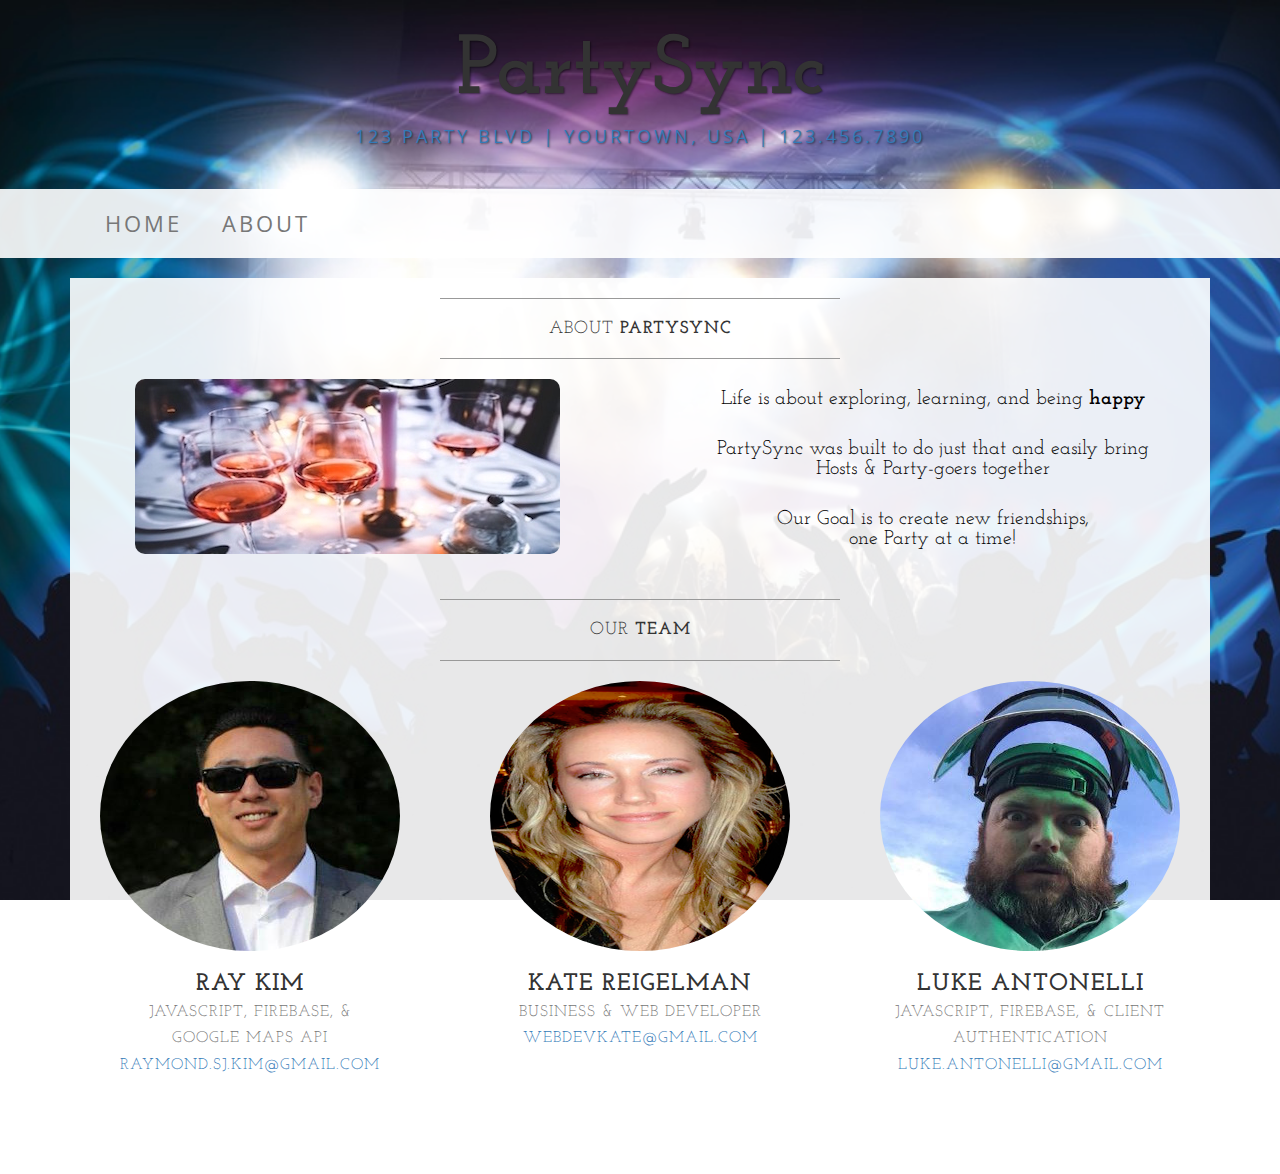
<file: public/partysync/about.html>
<!DOCTYPE html>
<html lang="en">
<head>
    <meta charset="utf-8">
    <meta http-equiv="X-UA-Compatible" content="IE=edge">
    <meta name="viewport" content="width=device-width, initial-scale=1">
    <meta name="description" content="">
    <meta name="author" content="">
    <title>About - PartySync</title>
    <!-- Bootstrap Core CSS -->
    <link href="css/bootstrap.min.css" rel="stylesheet">
    <!-- Custom CSS -->
    <link href="css/partysync.css" rel="stylesheet">
    <!-- Fonts -->
    <link href="http://fonts.googleapis.com/css?family=Open+Sans:300italic,400italic,600italic,700italic,800italic,400,300,600,700,800" rel="stylesheet" type="text/css">
    <link href="http://fonts.googleapis.com/css?family=Josefin+Slab:100,300,400,600,700,100italic,300italic,400italic,600italic,700italic" rel="stylesheet" type="text/css">
</head>
<body>
    <div class="brand">PartySync</div>
    <div class="address-bar">123 Party Blvd | YourTown, USA | 123.456.7890</div>
    <!-- Navigation -->
    <nav class="nav navbar navbar-default" role="navigation">
        <div class="container">
            <!-- Brand and toggle get grouped for better mobile display -->
            <div class="navbar-header">
                <button type="button" class="navbar-toggle" data-toggle="collapse" data-target="#bs-example-navbar-collapse-1">
                    <span class="sr-only">Toggle navigation</span>
                    <span class="icon-bar"></span>
                    <span class="icon-bar"></span>
                    <span class="icon-bar"></span>
                </button>
                <!-- navbar-brand is hidden on larger screens, but visible when the menu is collapsed -->
                <a class="navbar-brand" href="indexNew.html">PartySync</a>
            </div>
            <!-- Collect the nav links, forms, and other content for toggling -->
            <div class="collapse navbar-collapse" id="bs-example-navbar-collapse-1">
                <ul class="nav navbar-nav">
                    <li>
                        <a href="indexNew.html">Home</a>
                    </li>
                    <li>
                        <a href="about.html">About</a>
                    </li>
                </ul>
            </div>
            <!-- /.navbar-collapse -->
        </div>
        <!-- /.container -->
    </nav>
    <div class="container">         
        <div class="box">
            <div class="row">
                <div class="row">
                    <hr>
                    <h2 class="intro-text text-center">About
                        <strong>PartySync</strong>
                    </h2>
                    <hr>
                </div>
                <div class="col-md-6 text-center">
                    <img class="img-responsive img-border-left" src="././img/slide-1.jpg" alt="">
                </div>
                <div class="col-md-6 text-center">
                    <p class="about">Life is about exploring, learning, and being <strong>happy</strong></p>
                    <br>
                    <p class="about">PartySync was built to do just that and easily bring <br> Hosts &amp Party-goers together </p>
                    <br>

                    <p class="about">Our Goal is to create new friendships,<br> one Party at a time!</p>
                </div>
                <div class="clearfix"></div>
            </div>
        </div>          
        <div class="box">
            <div class="row">
                <hr>
                <h2 class="intro-text text-center">Our
                    <strong>Team</strong>
                </h2>
                <hr>
            </div>                       
            
            <div class="row headshot-row">
                <div class="col-md-4 col-lg-4 text-center">
                    <img class="img-responsive round-img" src="././img/ray.jpeg">
                    <h3>Ray Kim
                    <br>
                        <small>JavaScript, Firebase, & <br> Google Maps API <br> <a href="raymond.sj.kim@gmail.com">raymond.sj.kim@gmail.com</a></small>
                    </h3>
                </div>
                <div class="col-md-4 col-lg-4 text-center">
                    <img class="img-responsive round-img" src="././img/kate1.png">
                    <h3>Kate Reigelman
                        
                    <br>
                        <small>Business & Web Developer <br> <a href="webdevkate@gmail.com">WebDevKate@gmail.com</a></small>
                    </h3>
                </div>
                <div class="col-md-4 col-lg-4 text-center">
                    <img class="img-responsive round-img" src="././img/luke.jpeg">
                    <h3>Luke Antonelli
                    <br>
                        <small>JavaScript, Firebase, & Client Authentication <br> <a href="luke.antonelli@gmail.com">luke.antonelli@gmail.com</a></small>
                    </h3>
                </div>
            </div>
            
            <div class="clearfix"></div>      
        </div>
    </div>
    <!-- /.container -->
    <div class="container">
        <div class="row text-center foot-row">
            <p class="text-white">Copyright &copy; PartySync 2016</p>
        </div>
    </div>

    <!-- jQuery -->
    <script src="js/jquery.js"></script>
    <!-- Bootstrap Core JavaScript -->
    <script src="js/bootstrap.min.js"></script>
    <script src="indexNew.js"></script>
</body>
</html>
</file>
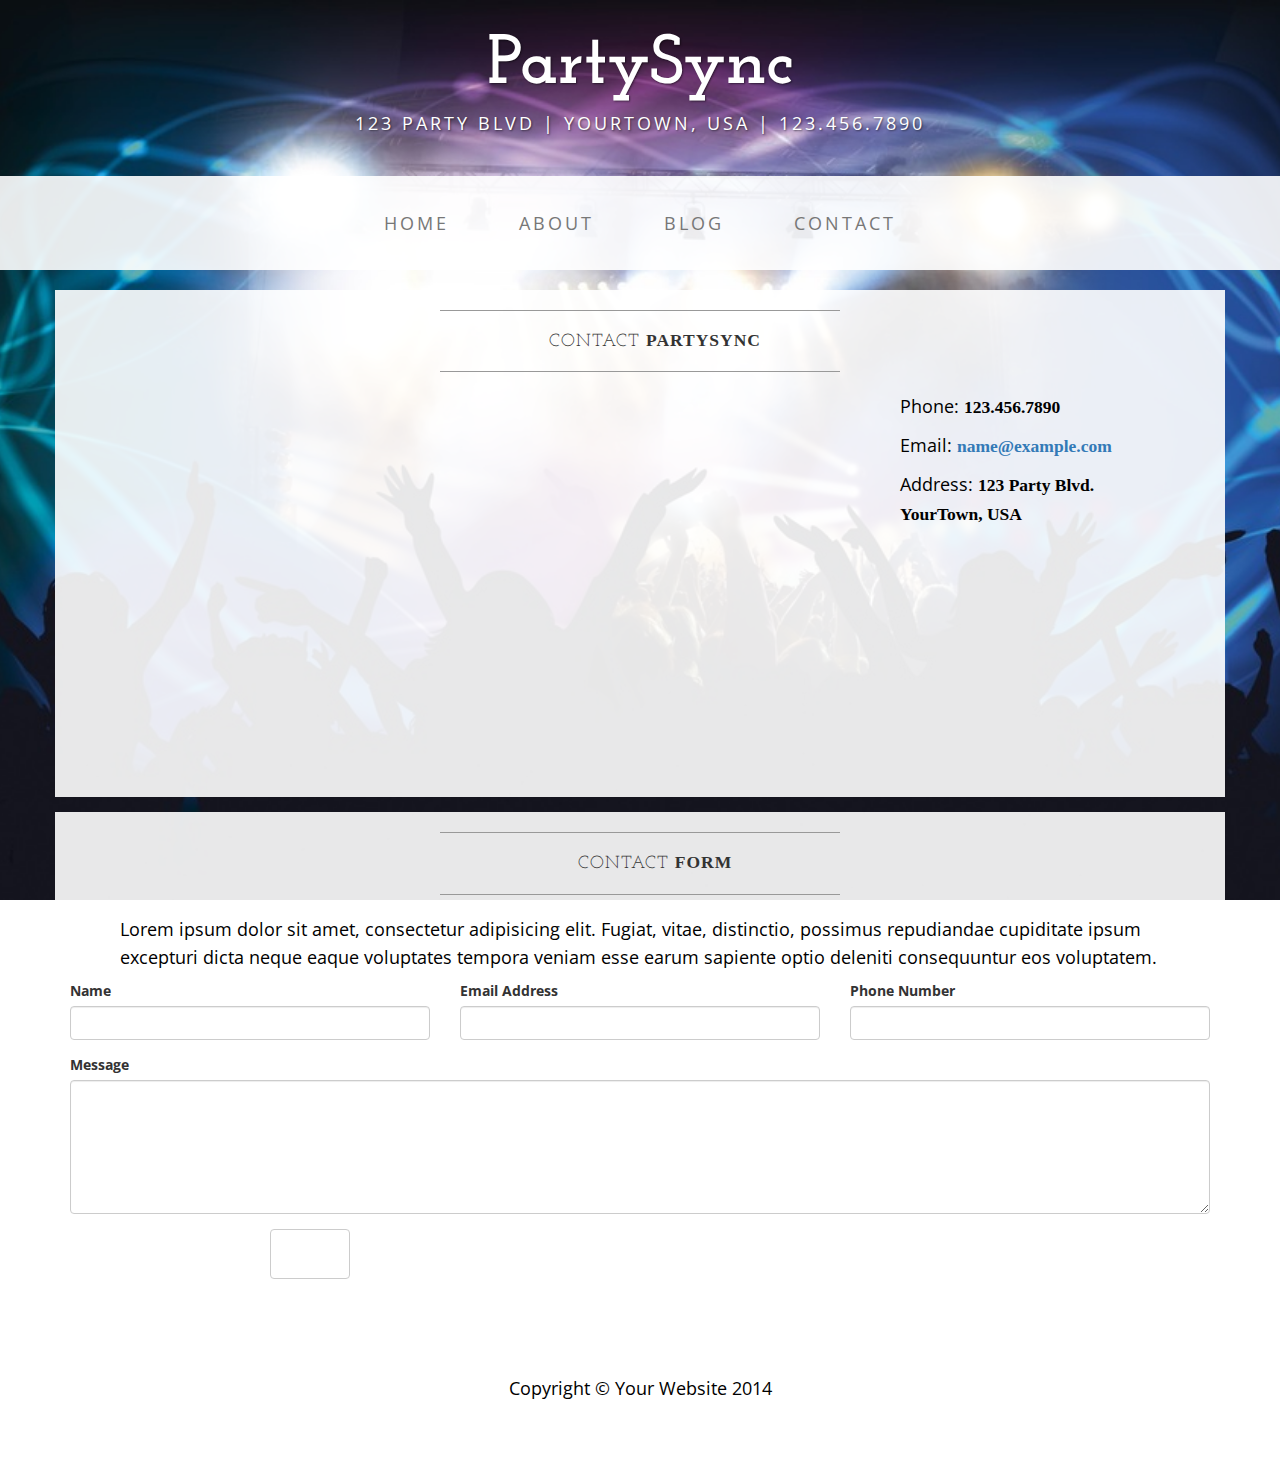
<file: public/partysync/contact.html>
<!DOCTYPE html>
<html lang="en">

<head>

    <meta charset="utf-8">
    <meta http-equiv="X-UA-Compatible" content="IE=edge">
    <meta name="viewport" content="width=device-width, initial-scale=1">
    <meta name="description" content="">
    <meta name="author" content="">

    <title>Contact - PartySync</title>

    <!-- Bootstrap Core CSS -->
    <link href="css/bootstrap.min.css" rel="stylesheet">

    <!-- Custom CSS -->
    <link href="css/business-casual.css" rel="stylesheet">

    <!-- Fonts -->
    <link href="http://fonts.googleapis.com/css?family=Open+Sans:300italic,400italic,600italic,700italic,800italic,400,300,600,700,800" rel="stylesheet" type="text/css">
    <link href="http://fonts.googleapis.com/css?family=Josefin+Slab:100,300,400,600,700,100italic,300italic,400italic,600italic,700italic" rel="stylesheet" type="text/css">

    <!-- HTML5 Shim and Respond.js IE8 support of HTML5 elements and media queries -->
    <!-- WARNING: Respond.js doesn't work if you view the page via file:// -->
    <!--[if lt IE 9]>
        <script src="https://oss.maxcdn.com/libs/html5shiv/3.7.0/html5shiv.js"></script>
        <script src="https://oss.maxcdn.com/libs/respond.js/1.4.2/respond.min.js"></script>
    <![endif]-->

</head>

<body>

    <div class="brand">PartySync</div>
    <div class="address-bar">123 Party Blvd | YourTown, USA | 123.456.7890</div>

    <!-- Navigation -->
    <nav class="navbar navbar-default" role="navigation">
        <div class="container">
            <!-- Brand and toggle get grouped for better mobile display -->
            <div class="navbar-header">
                <button type="button" class="navbar-toggle" data-toggle="collapse" data-target="#bs-example-navbar-collapse-1">
                    <span class="sr-only">Toggle navigation</span>
                    <span class="icon-bar"></span>
                    <span class="icon-bar"></span>
                    <span class="icon-bar"></span>
                </button>
                <!-- navbar-brand is hidden on larger screens, but visible when the menu is collapsed -->
                <a class="navbar-brand" href="index.html">PartySync</a>
            </div>
            <!-- Collect the nav links, forms, and other content for toggling -->
            <div class="collapse navbar-collapse" id="bs-example-navbar-collapse-1">
                <ul class="nav navbar-nav">
                    <li>
                        <a href="index.html">Home</a>
                    </li>
                    <li>
                        <a href="about.html">About</a>
                    </li>
                    <li>
                        <a href="blog.html">Blog</a>
                    </li>
                    <li>
                        <a href="contact.html">Contact</a>
                    </li>
                </ul>
            </div>
            <!-- /.navbar-collapse -->
        </div>
        <!-- /.container -->
    </nav>

    <div class="container">

        <div class="row">
            <div class="box">
                <div class="col-lg-12">
                    <hr>
                    <h2 class="intro-text text-center">Contact
                        <strong>PartySync</strong>
                    </h2>
                    <hr>
                </div>
                <div class="col-md-8">
                    <!-- Embedded Google Map using an iframe - to select your location find it on Google maps and paste the link as the iframe src. If you want to use the Google Maps API instead then have at it! -->
                    <iframe width="100%" height="400" frameborder="0" scrolling="no" marginheight="0" marginwidth="0" src="http://maps.google.com/maps?hl=en&amp;ie=UTF8&amp;ll=37.0625,-95.677068&amp;spn=56.506174,79.013672&amp;t=m&amp;z=4&amp;output=embed"></iframe>
                </div>
                <div class="col-md-4">
                    <p>Phone:
                        <strong>123.456.7890</strong>
                    </p>
                    <p>Email:
                        <strong><a href="mailto:name@example.com">name@example.com</a></strong>
                    </p>
                    <p>Address:
                        <strong>123 Party Blvd.
                            <br>YourTown, USA</strong>
                    </p>
                </div>
                <div class="clearfix"></div>
            </div>
        </div>

        <div class="row">
            <div class="box">
                <div class="col-lg-12">
                    <hr>
                    <h2 class="intro-text text-center">Contact
                        <strong>form</strong>
                    </h2>
                    <hr>
                    <p>Lorem ipsum dolor sit amet, consectetur adipisicing elit. Fugiat, vitae, distinctio, possimus repudiandae cupiditate ipsum excepturi dicta neque eaque voluptates tempora veniam esse earum sapiente optio deleniti consequuntur eos voluptatem.</p>
                    <form role="form">
                        <div class="row">
                            <div class="form-group col-lg-4">
                                <label>Name</label>
                                <input type="text" class="form-control">
                            </div>
                            <div class="form-group col-lg-4">
                                <label>Email Address</label>
                                <input type="email" class="form-control">
                            </div>
                            <div class="form-group col-lg-4">
                                <label>Phone Number</label>
                                <input type="tel" class="form-control">
                            </div>
                            <div class="clearfix"></div>
                            <div class="form-group col-lg-12">
                                <label>Message</label>
                                <textarea class="form-control" rows="6"></textarea>
                            </div>
                            <div class="form-group col-lg-12">
                                <input type="hidden" name="save" value="contact">
                                <button type="submit" class="btn btn-default">Submit</button>
                            </div>
                        </div>
                    </form>
                </div>
            </div>
        </div>

    </div>
    <!-- /.container -->

    <footer>
        <div class="container">
            <div class="row">
                <div class="col-lg-12 text-center">
                    <p>Copyright &copy; Your Website 2014</p>
                </div>
            </div>
        </div>
    </footer>

    <!-- jQuery -->
    <script src="js/jquery.js"></script>

    <!-- Bootstrap Core JavaScript -->
    <script src="js/bootstrap.min.js"></script>

</body>

</html>
</file>
<file: public/partysync/css/partysync.css>
/*!
 * Code licensed under the Apache License v2.0.
 * For details, see http://www.apache.org/licenses/LICENSE-2.0.
 */
 
body {
    font-family: "Open Sans", "Helvetica Neue", Helvetica, Arial, sans-serif;
    background: url('../img/bg.jpg') no-repeat center center fixed;
    -webkit-background-size: cover;
    -moz-background-size: cover;
    background-size: cover;
    -o-background-size: cover;
}

h1,
h2,
h3,
h4,
h5,
h6 {
    text-transform: uppercase;
    font-family: "Josefin Slab", "Helvetica Neue", Helvetica, Arial, sans-serif;
    font-weight: 700;
    letter-spacing: 1px;
}

p {
    font-size: 1.25em;
    line-height: 1.6;
    color: #000;
    margin-bottom: 0px;
}
/*changed line-height/added font-size March 4*/
p.about {
    margin-top: 10px;
    font-family: "Josefin Slab", "Helvetica Neue", Helvetica, Arial, sans-serif;
    line-height: 1;
    font-size: 20px;
}

hr {
    max-width: 400px;
    border-color: #999999;
}

.brand,
.address-bar {
    display: none;
}

.navbar-brand {
    text-transform: uppercase;
    font-weight: 900;
    letter-spacing: 2px;
}

.navbar-nav {
    text-transform: uppercase;
    font-weight: 400;
    letter-spacing: 3px;
}

.img-full {
    min-width: 100%;
}

.brand-before,
.brand-name {
    text-transform: capitalize;
}

.brand-before {
    margin: 15px 0;
}

.brand-name {
    margin: 0;
    font-size: 4em;
}

.tagline-divider {
    margin: 15px auto 3px;
    max-width: 250px;
    border-color: #999999;
}

.box {
    background: #fff;
    background: rgba(255, 255, 255, 0.9);
}

.intro-text {
    text-transform: uppercase;
    font-size: 1.25em;
    font-weight: 400;
    letter-spacing: 1px;
}
/*new March 4*/
.img-border-left {
    margin-left: auto;
    margin-right: auto;
    border-radius: 10px;
}

footer {
    background: #fff;
    background: rgba(255, 255, 255, 0.9);
}

footer p {
    margin: 0;
    padding: 50px 0;
}

@media screen and (min-width:768px) {
    .brand {
        display: inherit;
        margin: 0;
        padding: 30px 0 10px;
        text-align: center;
        text-shadow: 1px 1px 2px rgba(0, 0, 0, 0.5);
        font-family: "Josefin Slab", "Helvetica Neue", Helvetica, Arial, sans-serif;
        font-size: 6em;
        font-weight: 700;
        line-height: normal;
        color: #333;
    }
    .top-divider {
        margin-top: 0;
    }
    .img-left {
        float: left;
        margin-right: 25px;
    }
    .address-bar {
        display: inherit;
        margin: 0;
        padding: 0 0 40px;
        text-align: center;
        text-shadow: 1px 1px 2px rgba(0, 0, 0, 0.5);
        text-transform: uppercase;
        font-size: 1.25em;
        font-weight: 400;
        letter-spacing: 3px;
        color: #337AB7;
    }
    .navbar {
        border-radius: 0;
    }
    .navbar-header {
        display: none;
    }
    .navbar {
        min-height: 0;
    }
    .navbar-default {
        border: none;
        background: #fff;
        background: rgba(255, 255, 255, 0.9);
    }
    .nav>li>a {
        padding: 20px;
    }
    
    .navbar-nav>li>a {
        line-height: normal;
    }
    
    .navbar-nav {
        display: table;
        float: none;
        margin: 0 auto;
        table-layout: fixed;
        font-size: 1.25em;
        width: 100%;
    }
}

/*Styling Profile pic appended to Navbar*/

.profilePic {
    border-radius: 50%;
    height: 3.5rem;
    width: 3.5rem;
    float: right;
}

.profileWelcome {
    float: right;
    font-size: .75rem;
    height: 3rem;
    text-align: center;
    padding-top: 1.5rem;
}

.displayName {
    font-size: 2rem;
    font-weight: bold;
}

@media screen and (min-width:1200px) {
    .box:after {
        content: '';
        display: table;
        clear: both;
    }
}

@media screen and (max-width: 768px) {
    .profileWelcome {
        display: none;
    }
}


/*additional CSS added*/

/* Custom buttons */

.btn-theme {
    color: #337ab7;
    background-color: rgba(0, 0, 0, 0.66);
    border: 2px solid #fff;
}

.btn-theme:hover {
    color: #000;
    background-color: #f8cb4a;
    border-color: #fff;
}

.btn {
    padding: 10px 20px 10px 30px;
    font-size: 2rem;
    color: white;
    font-family: 'Poiret One';
}

.align-button {
    text-align: center;
    padding: 10px 0 10px 0;
}


/*Host Party and Attend Party are hidden until user has been authenticated*/

.attendParty,
.hostParty {
    display: none;
}

.signUp {
    position: relative;
    right: 10px;
}

/* PartySync logo color animation */

.brand-name {
    -webkit-animation-direction: normal;
    -webkit-animation-duration: 10s;
    -webkit-animation-iteration-count: infinite;
    -webkit-animation-name: colours;
    -webkit-animation-timing-function: ease;
    font-family: 'Dancing Script', cursive;
}

@-webkit-keyframes colours {
    0% {
        color: #39f;
    }
    15% {
        color: #8bc5d1;
    }
    30% {
        color: #f8cb4a;
    }
    45% {
        color: #95b850;
    }
    60% {
        color: #944893;
    }
    75% {
        color: #c71f00;
    }
    90% {
        color: #bdb280;
    }
    100% {
        color: #39f;
    }
}

div.clearfix {
    margin-bottom: 10px;
}

div.col-lg-12 {
    padding-top: 10px;
    padding-bottom: 10px;
}

h3 {
    text-align: center;
}
/*New March 4*/
.faq {
    padding: 10px 0 10px 0;
}
/*New March 4*/
.faqs {
    text-align: center;
}

#collapseFaqs {
    margin: 30px;
}

.collapse {
    font-size: 1.25em;
    line-height: 1.6;
}

/*about page*/

div.col-md-6 {
    margin-bottom: 15px;
    border-radius: 10px;
}


/* GOOGLE MAPS */

#map-canvas {
    width: 100%;
    height: 400px;
}

.info-window-text {
    font-size: 1rem;
}

#side-bar-data {
    float: right;
    overflow: scroll;
    height: 400px;
    font-size: 1rem;
}

.side-bar-border {
    width: 100%;
    border-bottom: 1px solid #E0E0E0;
    padding: 5px;
    text-align: left;
}

.searched-party {
    font-size: 1.5rem;
}

.address-input,
.description-input,
.age-input,
.guest-input,
.time-input,
.date-input,
.email-input,
.phone-input {
    margin: 10px 0 10px 0;
}

.search-input {
    padding: 25px;
    width: 53%;
    position: relative;
    left: 10%;
    top: 32px;
}

.text-green {
    color: green;
}

#map-address-btn {
    position: relative;
    left: 20%;
    bottom: 20px;
}

/*Social Medial Modal styling*/

.btn-social {
    width: 175px;
    margin-bottom: 1.5rem;
}
/*New March 4*/
.text-green {
    color: green;
}

/* ABOUT page */

.round-img {
    width: 300px;
    height: 270px;
    border-radius: 50%;
    margin-left: auto;
    margin-right: auto;
}

.foot-row {
    padding: 25px 0 25px 0;
}

.foot-row p {
    position: relative;
    right: 20px;
}

.text-white {
    color: white;
}
/*New March 4*/
ol {
    background-color: #f8cb4a;
    border-radius: 5px;
}
</file>
<file: public/partysync/css/business-casual.css>
/*!
 * Start Bootstrap - Business Casual Bootstrap Theme (http://startbootstrap.com)
 * Code licensed under the Apache License v2.0.
 * For details, see http://www.apache.org/licenses/LICENSE-2.0.
 */

body {
    font-family: "Open Sans","Helvetica Neue",Helvetica,Arial,sans-serif;
    background: url('../img/bg.jpg') no-repeat center center fixed;
    -webkit-background-size: cover;
    -moz-background-size: cover;
    background-size: cover;
    -o-background-size: cover;
}

h1,
h2,
h3,
h4,
h5,
h6 {
    text-transform: uppercase;
    font-family: "Josefin Slab","Helvetica Neue",Helvetica,Arial,sans-serif;
    font-weight: 700;
    letter-spacing: 1px;
}

p {
    font-size: 1.25em;
    line-height: 1.6;
    color: #000;
    margin-left: 50px;
}

hr {
    max-width: 400px;
    border-color: #999999;
}

.brand,
.address-bar {
    display: none;
}

.navbar-brand {
    text-transform: uppercase;
    font-weight: 900;
    letter-spacing: 2px;
}

.navbar-nav {
    text-transform: uppercase;
    font-weight: 400;
    letter-spacing: 3px;
}

.img-full {
    min-width: 100%;
}

.brand-before,
.brand-name {
    text-transform: capitalize;
}

.brand-before {
    margin: 15px 0;
}

.brand-name {
    margin: 0;
    font-size: 4em;
}

.tagline-divider {
    margin: 15px auto 3px;
    max-width: 250px;
    border-color: #999999;
}

.box {
    background: #fff;
    background: rgba(255,255,255,0.9);
}

.intro-text {
    text-transform: uppercase;
    font-size: 1.25em;
    font-weight: 400;
    letter-spacing: 1px;
    margin-left: 30px;
}

.img-border {
    float: none;
    margin: 0 auto 0;
    border: #999999 solid 1px;
}

.img-left {
    float: none;
    margin: 0 auto 0;
}

footer {
    background: #fff;
    background: rgba(255,255,255,0.9);
}

footer p {
    margin: 0;
    padding: 50px 0;
}

@media screen and (min-width:768px) {
    .brand {
        display: inherit;
        margin: 0;
        padding: 30px 0 10px;
        text-align: center;
        text-shadow: 1px 1px 2px rgba(0,0,0,0.5);
        font-family: "Josefin Slab","Helvetica Neue",Helvetica,Arial,sans-serif;
        font-size: 5em;
        font-weight: 700;
        line-height: normal;
        color: #fff;
    }

    .top-divider {
        margin-top: 0;
    }

    .img-left {
        float: left;
        margin-right: 25px;
    }

    .address-bar {
        display: inherit;
        margin: 0;
        padding: 0 0 40px;
        text-align: center;
        text-shadow: 1px 1px 2px rgba(0,0,0,0.5);
        text-transform: uppercase;
        font-size: 1.25em;
        font-weight: 400;
        letter-spacing: 3px;
        color: #fff;
    }

    .navbar {
        border-radius: 0;
    }

    .navbar-header {
        display: none;
    }

    .navbar {
        min-height: 0;
    }

    .navbar-default {
        border: none;
        background: #fff;
        background: rgba(255,255,255,0.9);
    }

    .nav>li>a {
        padding: 35px;
    }

    .navbar-nav>li>a {
        line-height: normal;
    }

    .navbar-nav {
        display: table;
        float: none;
        margin: 0 auto;
        table-layout: fixed;
        font-size: 1.25em;
    }
}

@media screen and (min-width:1200px) {
    .box:after {
        content: '';
        display: table;
        clear: both;
    }
}

/*additional CSS added*/

/*for buttons*/

.btn-theme {
    color: #337ab7;
    background-color: rgba(0, 0, 0, 0.66);
    border: 2px solid #fff;
    margin-right: 15px;
}
.btn-min-block {
    min-width: 170px;
    line-height: 26px;
}
.btn {
    padding: 10px;
    font-size: 2rem;
    color: white;
    font-family: 'Poiret One';
    margin-left: 200px;
    float: left;
}

.row {
    margin-bottom: 15px;
}

/*

    PartySync logo color animation

*/
.change-colors, strong{
    -webkit-animation-direction: normal;
    -webkit-animation-duration: 10s;
    -webkit-animation-iteration-count: infinite;
    -webkit-animation-name: colours;
    -webkit-animation-timing-function: ease;
    font-family: 'Dancing Script', cursive;
}

@-webkit-keyframes colours {
      0% {color: #39f;}
     15% {color: #8bc5d1;}
     30% {color: #f8cb4a;}
     45% {color: #95b850;}
     60% {color: #944893;}
     75% {color: #c71f00;}
     90% {color: #bdb280;}
    100% {color: #39f;}
}
</file>
